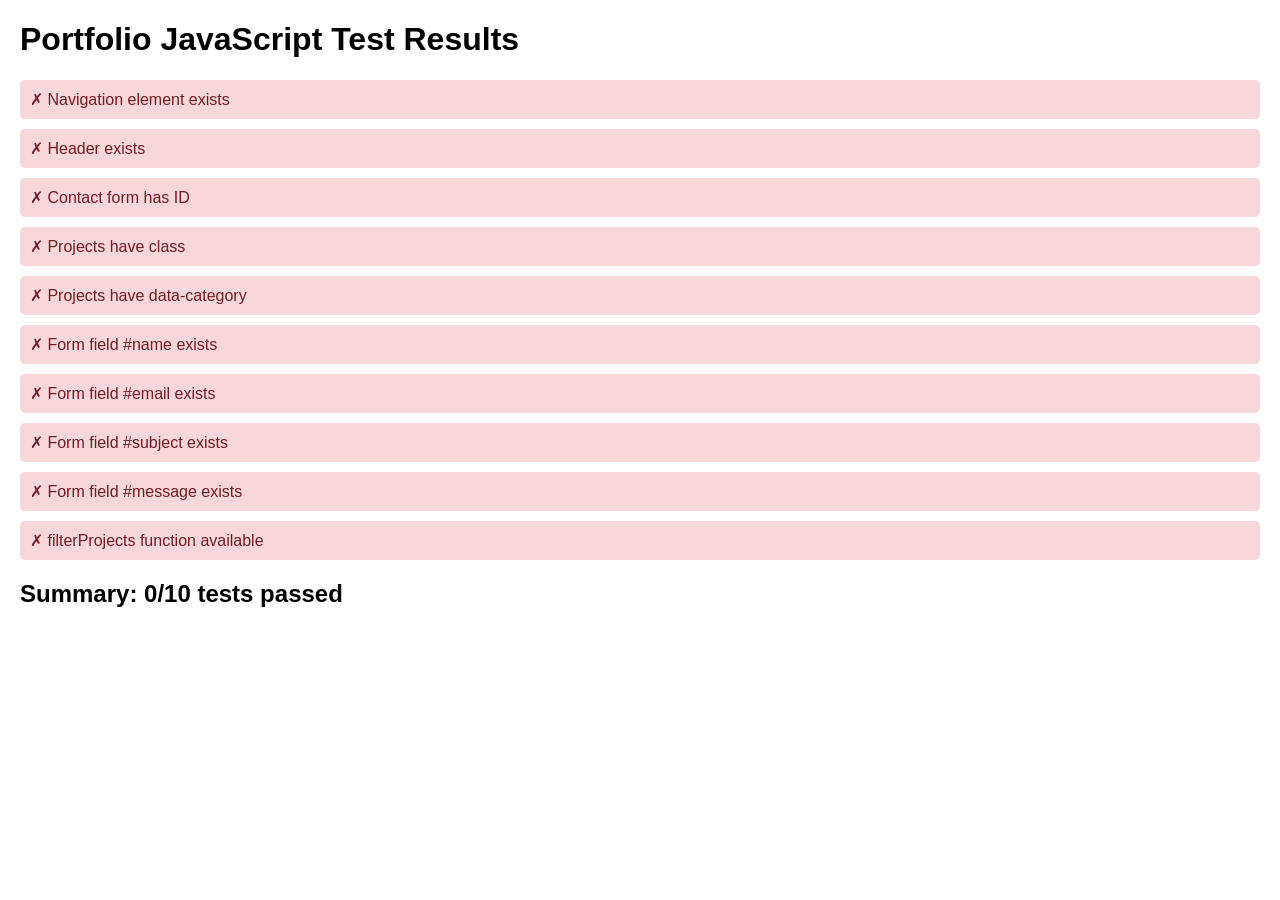
<file: test.html>
<!DOCTYPE html>
<html lang="en">
<head>
    <meta charset="UTF-8">
    <meta name="viewport" content="width=device-width, initial-scale=1.0">
    <title>Portfolio Test</title>
    <style>
        body { font-family: Arial; margin: 20px; }
        .test-result { padding: 10px; margin: 10px 0; border-radius: 5px; }
        .pass { background-color: #d4edda; color: #155724; }
        .fail { background-color: #f8d7da; color: #721c24; }
    </style>
</head>
<body>
    <h1>Portfolio JavaScript Test Results</h1>
    <div id="results"></div>

    <script>
        const results = [];

        function test(name, condition) {
            results.push({ name, passed: condition });
            const div = document.createElement('div');
            div.className = 'test-result ' + (condition ? 'pass' : 'fail');
            div.textContent = (condition ? '✓' : '✗') + ' ' + name;
            document.getElementById('results').appendChild(div);
        }

        // Test 1: DOM elements exist
        test('Navigation element exists', document.querySelector('nav') !== null);
        test('Header exists', document.querySelector('header') !== null);
        test('Contact form has ID', document.querySelector('#contactForm') !== null);
        
        // Test 2: Project elements
        const projects = document.querySelectorAll('.project');
        test('Projects have class', projects.length === 3);
        
        // Test 3: Project categories
        test('Projects have data-category', document.querySelector('.project[data-category="ml"]') !== null);
        
        // Test 4: Form fields
        const formFields = ['name', 'email', 'subject', 'message'];
        formFields.forEach(field => {
            test(`Form field #${field} exists`, document.querySelector(`#${field}`) !== null);
        });

        // Test 5: Script loaded
        test('filterProjects function available', typeof window.filterProjects === 'function');

        const summary = document.createElement('h2');
        const passed = results.filter(r => r.passed).length;
        summary.textContent = `Summary: ${passed}/${results.length} tests passed`;
        document.getElementById('results').insertAdjacentElement('afterend', summary);
    </script>
</body>
</html>
</file>
